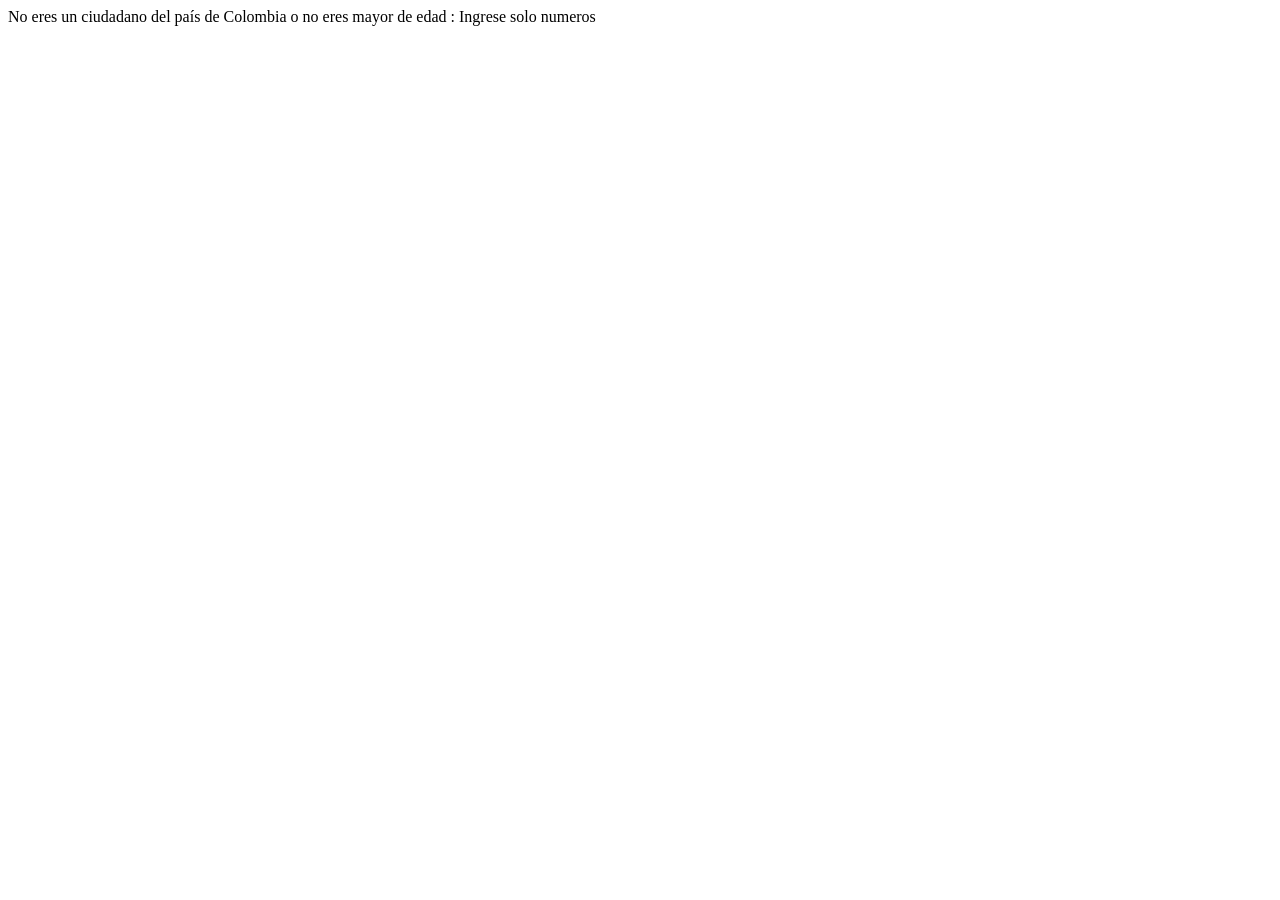
<file: ejercicio454.html>
<!DOCTYPE html>
<html lang="en">

<head>
    <meta charset="UTF-8">
    <meta name="viewport" content="width=device-width, initial-scale=1.0">
    <title>Document</title>
</head>

<body>
    <script src="ejercicio454.js"></script>
</body>

</html>
</file>
